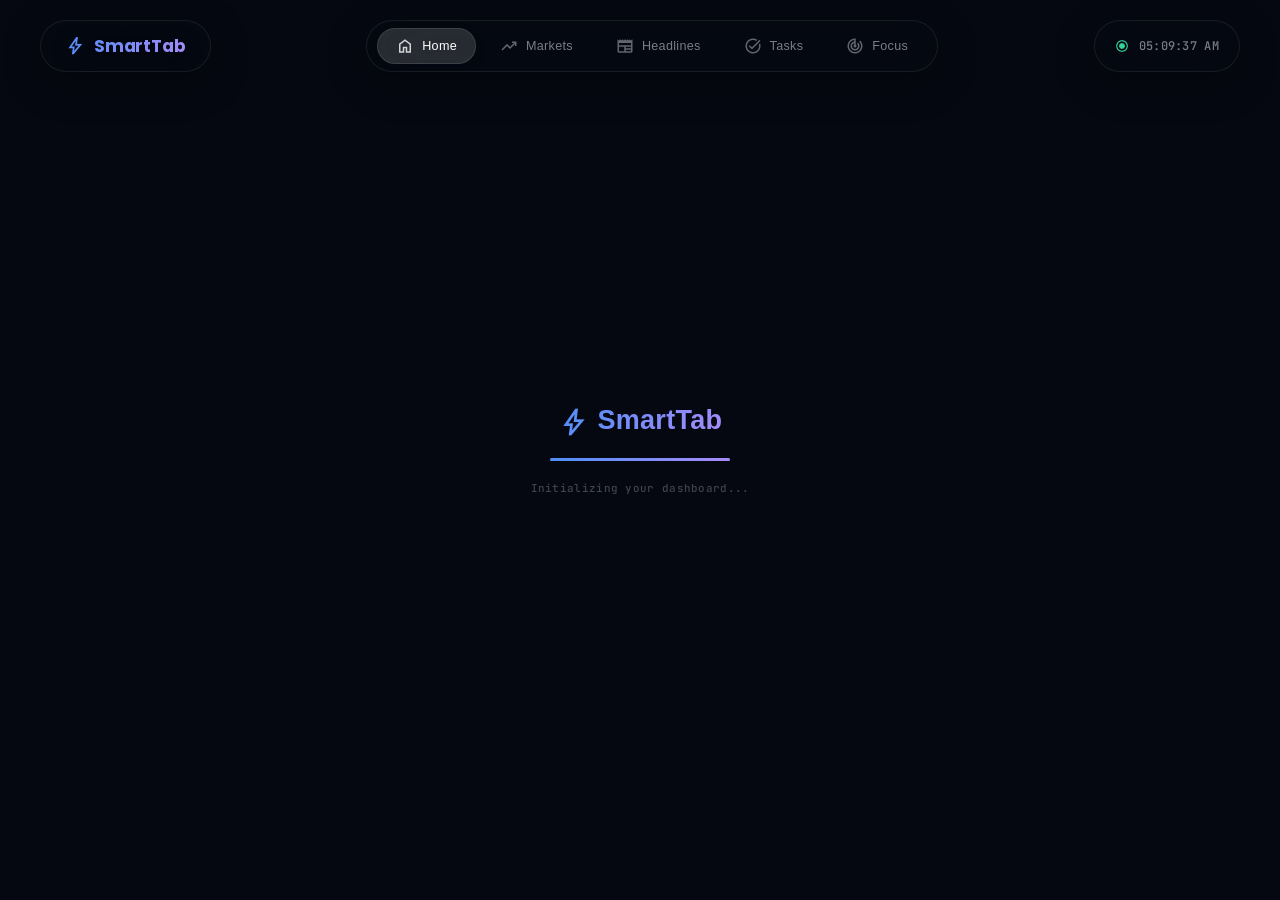
<file: index.html>
<!DOCTYPE html>
<html lang="en">
<head>
  <meta charset="UTF-8">
  <meta name="viewport" content="width=device-width, initial-scale=1.0">
  <title>Daily Smart Dashboard - Home</title>
  <link rel="preconnect" href="https://fonts.googleapis.com">
  <link href="https://fonts.googleapis.com/css2?family=Inter:wght@400;500;600&family=Poppins:wght@500;600;700;800&family=JetBrains+Mono:wght@400;500&display=swap" rel="stylesheet">
  <link rel="stylesheet" href="https://fonts.googleapis.com/css2?family=Material+Symbols+Outlined:opsz,wght,FILL,GRAD@20..48,100..700,0..1,-50..200" />
  <link rel="stylesheet" href="assets/css/style.css">
</head>
<body>

<!-- LOADER -->
<div class="loader-overlay" id="loader">
  <div class="loader-logo"><span class="material-symbols-outlined" style="font-size:32px">bolt</span> SmartTab</div>
  <div class="loader-bar-wrap"><div class="loader-bar"></div></div>
  <div class="loader-text">Initializing your dashboard...</div>
</div>



<!-- STAR CANVAS (layered on top of video) -->
<div class="bg-canvas" id="bgCanvas"></div>

<!-- TOAST CONTAINER -->
<div class="toast-container" id="toastContainer"></div>

<!-- NAVBAR PILLS -->
<nav class="nav-container">
  <div class="nav-pill nav-brand-pill">
    <div class="nav-brand"><span class="material-symbols-outlined">bolt</span> SmartTab</div>
  </div>
  
  <div class="nav-pill nav-links-pill">
    <div class="nav-links">
      <a class="nav-link active" href="index.html"><span class="material-symbols-outlined">home</span> Home</a>
      <a class="nav-link" href="markets.html"><span class="material-symbols-outlined">trending_up</span> Markets</a>
      <a class="nav-link" href="headlines.html"><span class="material-symbols-outlined">newspaper</span> Headlines</a>
      <a class="nav-link" href="tasks.html"><span class="material-symbols-outlined">task_alt</span> Tasks</a>
      <a class="nav-link" href="focus.html"><span class="material-symbols-outlined">track_changes</span> Focus</a>
    </div>
  </div>

  <div class="nav-pill nav-time-pill">
    <span class="material-symbols-outlined" style="font-size:14px;color:var(--accent3);animation: pulse 2s infinite;">radio_button_checked</span>
    <span id="liveTime">--:--:-- --</span>
  </div>
</nav>

<div class="page">

<!-- ══════════════ SECTION 1: HERO ══════════════ -->
<section id="hero" class="section">
  <div class="hero-headline">
    <div class="hero-tagline"><span class="material-symbols-outlined">bolt</span> Your Personal Intelligence Hub</div>
    <h1 class="hero-h1">Daily Smart Dashboard</h1>
    <p class="hero-sub">Weather · Markets · News · Insights · Tasks — all in one place</p>
  </div>

  <div class="hero-grid">
    <!-- Left: Clock + Date -->
    <div class="hero-left">
      <div class="glass hero-clock-card">
        <div class="hero-greeting" id="heroGreeting">Good Morning</div>
        <div class="hero-big-time" id="heroBigTime">--:--</div>
        <div class="hero-date-sub" id="heroDateSub">Loading date...</div>
        <div class="week-bar" id="weekBar" style="margin-top:20px;"></div>
      </div>

      <div class="glass date-card">
        <div class="date-left">
          <div class="date-day" id="dateDay">--</div>
          <div class="date-full" id="dateFull">Loading...</div>
          <div class="date-week" id="dateWeekNum"></div>
        </div>
        <div class="date-quote" id="dateQuoteWrap">
          <div class="date-quote-text" id="dateQuoteText">"The best way to predict the future is to create it."</div>
          <div class="date-quote-author" id="dateQuoteAuthor">Peter Drucker</div>
        </div>
      </div>
    </div>

    <!-- Right: Weather -->
    <div class="glass weather-card" id="weatherCard">
      <div class="weather-top">
        <div>
          <div class="weather-temp" id="wTemp">--°</div>
          <div class="weather-desc" id="wDesc">Loading weather...</div>
          <div class="weather-location" id="wLoc"><span class="material-symbols-outlined">location_on</span> Detecting...</div>
        </div>
        <div class="weather-icon" id="wIcon"><span class="material-symbols-outlined" style="font-size:48px">partly_cloudy_day</span></div>
      </div>
      <div class="weather-extra">
        <span><span class="material-symbols-outlined">humidity_percentage</span> <span id="wHum">--%</span></span>
        <span><span class="material-symbols-outlined">air</span> <span id="wWind">-- km/h</span></span>
        <span><span class="material-symbols-outlined">visibility</span> <span id="wVis">-- km</span></span>
      </div>
      <div class="forecast-strip" id="forecastStrip"></div>
    </div>
  </div>
</section>

</div><!-- /page -->

<script src="assets/js/script.js"></script>
</body>
</html>
</file>
<file: assets/css/style.css>
:root {
  --bg: #050810;
  --surface: rgba(255,255,255,0.04);
  --surface-hover: rgba(255,255,255,0.08);
  --border: rgba(255,255,255,0.08);
  --border-bright: rgba(255,255,255,0.18);
  --accent: #4f8ef7;
  --accent2: #a78bfa;
  --accent3: #34d399;
  --accent4: #fb923c;
  --text: #f0f4ff;
  --text-dim: rgba(240,244,255,0.5);
  --text-mute: rgba(240,244,255,0.25);
  --glow: rgba(79,142,247,0.25);
  --glow2: rgba(167,139,250,0.2);
  --card-blur: blur(20px);
  --radius: 20px;
  --radius-sm: 12px;
  --font-heading: 'Poppins', sans-serif;
  --font-body: 'Inter', sans-serif;
  --mono: 'JetBrains Mono', monospace;
  --section-gap: 80px;
  --element-gap: 40px;
}

*, *::before, *::after { box-sizing: border-box; margin: 0; padding: 0; }

html, body {
  height: 100%;
  background: linear-gradient(180deg, #511c8c 0%, #411a8d 33%, #201c6d 66%, #201c57 100%);
  background-attachment: fixed;
  color: var(--text);
  font-family: var(--font-body);
  font-size: 15px;
  font-weight: 500;
  letter-spacing: 0.3px;
  overflow-x: hidden;
  cursor: default;
  scroll-behavior: smooth;
}
.page {
  position: relative; z-index: 2;
  isolation: isolate;
  padding-top: 80px;
  overflow-x: hidden;
}
.material-symbols-outlined {
  font-variation-settings: 'FILL' 0, 'wght' 400, 'GRAD' 0, 'opsz' 24;
  vertical-align: middle;
  font-size: 1.2em;
  line-height: 1;
  display: inline-block;
}

/* ── VIDEO BACKGROUND (Removed) ── */
.video-bg-wrap { display: none; }

/* Star canvas on top of video */
.bg-canvas {
  position: fixed; inset: 0; z-index: 1;
  overflow: hidden; pointer-events: none;
}
.star {
  position: absolute;
  border-radius: 50%;
  background: white;
  animation: twinkle var(--dur, 3s) ease-in-out infinite var(--delay, 0s);
  opacity: 0;
}
@keyframes twinkle {
  0%, 100% { opacity: 0; transform: scale(0.5); }
  50% { opacity: var(--op, 0.6); transform: scale(1); }
}


/* ── LAYOUT ── */
.dashboard {
  position: relative; z-index: 2;
  isolation: isolate;
  min-height: 100vh;
  display: grid;
  grid-template-rows: auto auto 1fr auto;
  gap: var(--section-gap);
  padding: 60px 32px;
  max-width: 1600px;
  margin: 0 auto;
  animation: dashboardFadeIn 1s cubic-bezier(.22,1,.36,1) both;
}
@keyframes dashboardFadeIn {
  from { opacity: 0; transform: translateY(20px); }
  to   { opacity: 1; transform: translateY(0); }
}

/* ── TOP BAR ── */
.topbar {
  display: flex; align-items: center; justify-content: space-between;
  padding: 0 4px;
  animation: slideDown .8s cubic-bezier(.22,1,.36,1) .1s both;
}
@keyframes slideDown {
  from { opacity: 0; transform: translateY(-16px); }
  to   { opacity: 1; transform: translateY(0); }
}
.brand {
  font-family: var(--font-heading);
  font-weight: 700;
  font-size: 1.4rem;
  letter-spacing: -0.02em;
  background: linear-gradient(120deg, var(--accent) 0%, var(--accent2) 100%);
  -webkit-background-clip: text; 
  background-clip: text;
  -webkit-text-fill-color: transparent;
}
.live-time {
  font-family: var(--mono);
  font-size: .85rem;
  color: var(--text-dim);
  background: var(--surface);
  border: 1px solid var(--border);
  border-radius: 8px;
  padding: 6px 14px;
  letter-spacing: .04em;
}
.status-dot {
  display: inline-block; width: 7px; height: 7px;
  border-radius: 50%; background: var(--accent3);
  margin-right: 7px;
  box-shadow: 0 0 8px var(--accent3);
  animation: pulse 2s infinite;
}
@keyframes pulse { 0%,100%{opacity:1;} 50%{opacity:.4;} }

/* ── ROW 1: WEATHER + TICKER ── */
.row-top {
  display: grid;
  grid-template-columns: 360px 1fr;
  gap: var(--element-gap);
  animation: slideDown .8s cubic-bezier(.22,1,.36,1) .2s both;
}

/* ── GLASS CARD BASE ── */
.glass {
  background: var(--surface);
  backdrop-filter: var(--card-blur);
  -webkit-backdrop-filter: var(--card-blur);
  border: 1px solid var(--border);
  border-radius: var(--radius);
  position: relative;
  overflow: hidden;
  transition: border-color .3s, box-shadow .3s, transform .3s;
}
.glass::before {
  content: '';
  position: absolute; top: 0; left: 0; right: 0; height: 1px;
  background: linear-gradient(90deg, transparent, rgba(255,255,255,0.15), transparent);
}
.glass:hover {
  border-color: var(--border-bright);
  box-shadow: 0 8px 40px rgba(0,0,0,0.3), 0 0 0 1px var(--border-bright);
  transform: translateY(-2px);
}

/* ── WEATHER ── */
.weather-card {
  padding: 40px 32px;
  background: linear-gradient(135deg, rgba(79,142,247,0.12) 0%, rgba(167,139,250,0.08) 100%);
}
.weather-top {
  display: flex; align-items: flex-start; justify-content: space-between;
}
.weather-icon {
  font-size: 3.5rem;
  line-height: 1;
  filter: drop-shadow(0 0 12px rgba(255,200,50,0.5));
  animation: float 4s ease-in-out infinite;
}
@keyframes float { 0%,100%{transform:translateY(0);} 50%{transform:translateY(-6px);} }
.weather-temp {
  font-family: var(--font-heading);
  font-size: 3rem;
  font-weight: 600;
  line-height: 1;
  letter-spacing: -0.03em;
}
.weather-desc {
  font-size: .8rem;
  color: var(--text-dim);
  text-transform: uppercase;
  letter-spacing: .1em;
  margin-top: 4px;
}
.weather-location {
  font-size: .75rem;
  color: var(--accent);
  margin-top: 4px;
}
.forecast-strip {
  display: flex; gap: 10px; margin-top: 20px;
}
.forecast-item {
  flex: 1; text-align: center;
  background: rgba(255,255,255,0.04);
  border: 1px solid rgba(255,255,255,0.06);
  border-radius: 10px;
  padding: 8px 4px;
  font-size: .72rem;
  transition: background .2s;
}
.forecast-item:hover { background: rgba(255,255,255,0.08); }
.forecast-time { color: var(--text-dim); margin-bottom: 4px; font-family: var(--mono); }
.forecast-icon { font-size: 1.2rem; margin: 2px 0; }
.forecast-temp { color: var(--accent); font-weight: 600; }
.weather-extra {
  display: flex; gap: 16px; margin-top: 14px;
  font-size: .75rem; color: var(--text-dim);
}
.weather-extra span { display: flex; align-items: center; gap: 4px; }

/* ── MARKET CONTAINER ── */
.market-container {
  display: grid;
  grid-template-columns: repeat(auto-fit, minmax(400px, 1fr));
  gap: var(--element-gap);
  margin-top: 20px;
}
@media (max-width: 900px) {
  .market-container { grid-template-columns: 1fr; }
}

/* ── TICKER ── */
.ticker-card { padding: 0; display: flex; flex-direction: column; }
.ticker-header {
  display: flex; align-items: center; justify-content: space-between;
  padding: 18px 24px 12px;
  border-bottom: 1px solid var(--border);
}
.ticker-title {
  font-family: var(--font-heading);
  font-weight: 600; font-size: .9rem;
  letter-spacing: .05em; color: var(--text-dim);
  text-transform: uppercase;
}
.ticker-update { font-size: .7rem; color: var(--text-mute); font-family: var(--mono); }
.ticker-grid {
  display: grid;
  grid-template-columns: repeat(auto-fill, minmax(140px, 1fr));
  gap: 12px; padding: 24px 32px; flex: 1;
}
.ticker-item {
  background: rgba(255,255,255,0.04);
  backdrop-filter: blur(12px);
  -webkit-backdrop-filter: blur(12px);
  border: 1px solid rgba(255,255,255,0.08);
  border-radius: var(--radius-sm);
  padding: 12px 14px;
  transition: all .3s;
  cursor: default;
}
.ticker-item:hover {
  background: rgba(255,255,255,0.09);
  border-color: rgba(255,255,255,0.22);
  box-shadow: 0 4px 24px rgba(79,142,247,0.18);
  transform: translateY(-2px);
}
.ticker-symbol { font-family: var(--mono); font-size: .7rem; color: var(--text-mute); margin-bottom: 4px; }
.ticker-price { font-family: var(--font-heading); font-weight: 600; font-size: 1.1rem; letter-spacing: -0.01em; }
.ticker-change { font-size: .72rem; margin-top: 3px; font-family: var(--mono); }
.up { color: var(--accent3); } .down { color: #f87171; }

.marquee-bar {
  border-top: 1px solid var(--border);
  padding: 10px 0; overflow: hidden;
  position: relative;
}
.marquee-inner {
  display: flex; gap: 48px;
  animation: marquee 30s linear infinite;
  width: max-content;
}
@keyframes marquee { from{transform:translateX(0);} to{transform:translateX(-50%);} }
.marquee-item { font-family: var(--mono); font-size: .73rem; white-space: nowrap; color: var(--text-dim); }
.marquee-item .sym { color: var(--accent); margin-right: 6px; font-weight: 600; }

/* ── ROW 2: NEWS + INSIGHT + PRODUCTIVITY ── */
.row-main {
  display: grid;
  grid-template-columns: 1fr 1fr 380px;
  gap: var(--element-gap);
  animation: slideUp .8s cubic-bezier(.22,1,.36,1) .35s both;
}
@keyframes slideUp {
  from { opacity: 0; transform: translateY(20px); }
  to   { opacity: 1; transform: translateY(0); }
}

/* ── NEWS ── */
.news-card { padding: 32px 32px; }
.section-label {
  font-family: var(--font-heading);
  font-size: .72rem; font-weight: 700;
  text-transform: uppercase; letter-spacing: .12em;
  color: rgba(240,244,255,0.75);
  margin-bottom: 16px;
  display: flex; align-items: center; gap: 8px;
  text-shadow: 0 1px 8px rgba(0,0,0,0.5);
}
.section-label::after {
  content: ''; flex: 1; height: 1px;
  background: linear-gradient(90deg, var(--border), transparent);
}
.news-tabs {
  display: flex; gap: 8px; margin-bottom: 16px;
}
.tab-btn {
  padding: 5px 14px; border-radius: 20px;
  border: 1px solid rgba(255,255,255,0.08);
  background: rgba(255,255,255,0.04);
  backdrop-filter: blur(8px);
  -webkit-backdrop-filter: blur(8px);
  color: var(--text-dim);
  font-family: 'Space Grotesk', sans-serif;
  font-size: .75rem; font-weight: 500; cursor: pointer;
  transition: all .25s;
}
.tab-btn:hover {
  background: rgba(79,142,247,0.15);
  border-color: rgba(79,142,247,0.4);
  color: var(--text);
}
.tab-btn.active {
  background: var(--accent); color: white;
  border-color: var(--accent);
  box-shadow: 0 0 18px rgba(79,142,247,0.45);
}
.news-list { display: flex; flex-direction: column; gap: 10px; }
.news-item {
  display: flex; gap: 12px; align-items: flex-start;
  padding: 12px;
  border: 1px solid rgba(255,255,255,0.07);
  border-radius: var(--radius-sm);
  background: rgba(255,255,255,0.03);
  backdrop-filter: blur(10px);
  -webkit-backdrop-filter: blur(10px);
  cursor: pointer;
  text-decoration: none; color: inherit;
  transition: all .25s;
  position: relative; overflow: hidden;
}
.news-item::before {
  content: ''; position: absolute; left: 0; top: 0; bottom: 0;
  width: 3px;
  background: linear-gradient(180deg, var(--accent), var(--accent2));
  transform: scaleY(0); transform-origin: bottom;
  transition: transform .3s cubic-bezier(.22,1,.36,1);
}
.news-item:hover {
  background: rgba(255,255,255,0.08);
  border-color: rgba(255,255,255,0.2);
  transform: translateX(4px);
  box-shadow: 0 4px 20px rgba(79,142,247,0.12);
}
.news-item:hover::before { transform: scaleY(1); }
.news-num {
  font-family: var(--mono); font-size: .65rem;
  color: var(--accent); min-width: 20px; margin-top: 2px;
  font-weight: 700;
}
.news-content { flex: 1; }
.news-title { font-size: .82rem; font-weight: 500; line-height: 1.4; margin-bottom: 4px; }
.news-meta { font-size: .68rem; color: var(--text-mute); font-family: var(--mono); }
.news-arrow {
  color: var(--text-mute); font-size: .9rem;
  transition: transform .25s, color .25s;
}
.news-item:hover .news-arrow { transform: translateX(4px); color: var(--accent); }

.insight-card {
  padding: 32px;
  background: var(--surface);
  display: flex; flex-direction: column; gap: 24px;
  position: relative; overflow: hidden;
  z-index: 1;
}
.insight-bg-wrap {
  position: absolute; inset: 0; z-index: -1;
  pointer-events: none;
}
.insight-bg-layer {
  position: absolute; inset: 0;
  background-size: cover;
  background-position: center;
  opacity: 0;
  transition: opacity 0.5s ease-in-out;
  filter: brightness(0.35) saturate(1.2);
}
.insight-bg-layer.active { opacity: 1; }

.insight-rotator {
  flex: 1;
  display: flex; flex-direction: column;
  justify-content: center;
  min-height: 160px;
  position: relative;
}
.insight-type {
  font-family: var(--mono); font-size: .65rem;
  text-transform: uppercase; letter-spacing: .1em;
  color: var(--accent2); margin-bottom: 10px;
  display: flex; align-items: center; gap: 6px;
}
.insight-type-icon { font-size: .9rem; }
.insight-body {
  font-size: 1.05rem; font-weight: 500;
  line-height: 1.6;
  transition: all .5s cubic-bezier(.22,1,.36,1);
}
.insight-body.fade-out { opacity: 0; transform: translateY(10px); }
.insight-body.fade-in  { opacity: 1; transform: translateY(0); }
.insight-author { font-size: .75rem; color: var(--text-dim); margin-top: 8px; font-style: italic; }
.insight-dots { display: flex; gap: 6px; justify-content: center; }
.dot {
  width: 6px; height: 6px; border-radius: 50%;
  background: var(--border-bright); cursor: pointer;
  transition: all .3s;
}
.dot.active {
  background: var(--accent2);
  box-shadow: 0 0 8px var(--accent2);
  width: 20px; border-radius: 3px;
}
.insight-nav { display: flex; gap: 8px; justify-content: flex-end; }
.insight-btn {
  width: 32px; height: 32px;
  border-radius: 50%; border: 1px solid var(--border);
  background: transparent; color: var(--text-dim);
  cursor: pointer; font-size: .9rem;
  transition: all .25s; display: flex; align-items: center; justify-content: center;
}
.insight-btn:hover { border-color: var(--accent2); color: var(--accent2); background: rgba(167,139,250,0.1); }

/* ── DATE CARD ── */
.date-card {
  padding: 24px 32px;
  background: linear-gradient(135deg, rgba(52,211,153,0.08) 0%, rgba(79,142,247,0.06) 100%);
  display: flex; align-items: center; justify-content: space-between; gap: 40px;
}
.date-left { flex-shrink: 0; }
.date-quote {
  flex: 1; text-align: right; border-left: 1px solid var(--border);
  padding-left: 32px; max-width: 500px;
  animation: heroFadeIn 1s cubic-bezier(.22,1,.36,1) .3s both;
}
.date-quote-text {
  font-size: 1.05rem; font-style: italic; line-height: 1.45;
  color: var(--text); margin-bottom: 6px;
  text-shadow: 0 2px 12px rgba(0,0,0,0.4);
}
.date-quote-author {
  font-size: 0.72rem; color: var(--accent3); font-weight: 700;
  text-transform: uppercase; letter-spacing: 0.12em;
}
.date-day {
  font-family: var(--font-heading);
  font-size: 3.2rem; font-weight: 600;
  letter-spacing: -0.04em;
  line-height: 1;
  background: linear-gradient(120deg, var(--accent3) 0%, var(--accent) 100%);
  -webkit-background-clip: text;
  background-clip: text;
  -webkit-text-fill-color: transparent;
  filter: drop-shadow(0 2px 8px rgba(0,0,0,0.8));
}
.date-full { font-size: .85rem; color: var(--text-dim); margin-top: 6px; font-weight: 600; }
.date-week { font-family: var(--mono); font-size: .7rem; color: var(--text-mute); margin-top: 4px; }
.week-bar {
  display: flex; gap: 5px; margin-top: 14px;
}
.week-day {
  flex: 1; text-align: center; padding: 6px 2px;
  font-size: .65rem; font-family: var(--mono);
  border-radius: 6px; border: 1px solid var(--border);
  color: var(--text-mute);
  transition: all .25s;
}
.week-day.today {
  background: rgba(52,211,153,0.15);
  border-color: var(--accent3);
  color: var(--accent3);
  font-weight: 700;
}

/* ── TODO ── */
.todo-card { padding: 32px 32px; display: flex; flex-direction: column; }
.todo-input-row {
  display: flex; gap: 8px; margin-bottom: 14px;
}
.todo-input {
  flex: 1; background: rgba(255,255,255,0.05);
  border: 1px solid var(--border);
  border-radius: var(--radius-sm);
  padding: 10px 14px; color: var(--text);
  font-family: 'Space Grotesk', sans-serif; font-size: .83rem;
  outline: none; transition: border-color .25s;
}
.todo-input::placeholder { color: var(--text-mute); }
.todo-input:focus { border-color: var(--accent); box-shadow: 0 0 0 3px rgba(79,142,247,0.15); }
.btn-add {
  padding: 10px 16px; border-radius: var(--radius-sm);
  background: var(--accent); color: white; border: none;
  font-family: 'Space Grotesk', sans-serif; font-size: .8rem;
  font-weight: 600; cursor: pointer; transition: all .25s;
  white-space: nowrap;
}
.btn-add:hover { background: #6fa3f9; box-shadow: 0 0 20px rgba(79,142,247,0.4); transform: scale(1.02); }
.todo-list { flex: 1; display: flex; flex-direction: column; gap: 7px; overflow-y: auto; max-height: 260px; }
.todo-list::-webkit-scrollbar { width: 4px; }
.todo-list::-webkit-scrollbar-track { background: transparent; }
.todo-list::-webkit-scrollbar-thumb { background: var(--border-bright); border-radius: 2px; }
.todo-item {
  display: flex; align-items: center; gap: 10px;
  padding: 10px 12px;
  border: 1px solid rgba(255,255,255,0.08);
  border-radius: 10px;
  background: rgba(255,255,255,0.04);
  backdrop-filter: blur(8px);
  -webkit-backdrop-filter: blur(8px);
  transition: all .25s;
  animation: todoSlide .35s cubic-bezier(.22,1,.36,1);
}
.todo-item:hover {
  background: rgba(255,255,255,0.08);
  border-color: rgba(255,255,255,0.18);
  box-shadow: 0 2px 12px rgba(0,0,0,0.2);
}
@keyframes todoSlide {
  from { opacity: 0; transform: translateX(-12px); }
  to   { opacity: 1; transform: translateX(0); }
}
.todo-item.done { opacity: .45; }
.todo-item.done .todo-text { text-decoration: line-through; color: var(--text-mute); }
.todo-item.removing { animation: todoRemove .3s forwards; }
@keyframes todoRemove {
  to { opacity: 0; transform: translateX(12px); height: 0; padding: 0; margin: 0; }
}
.todo-check {
  width: 18px; height: 18px; border-radius: 50%;
  border: 2px solid var(--border-bright);
  background: transparent; cursor: pointer;
  transition: all .25s; flex-shrink: 0;
  display: flex; align-items: center; justify-content: center;
  font-size: .65rem;
}
.todo-item.done .todo-check {
  background: var(--accent3); border-color: var(--accent3);
  color: white;
}
.todo-text { flex: 1; font-size: .82rem; }
.todo-del {
  color: var(--text-mute); cursor: pointer; font-size: .8rem;
  background: none; border: none;
  transition: color .2s; padding: 2px 4px;
}
.todo-del:hover { color: #f87171; }
.todo-footer {
  display: flex; align-items: center; justify-content: space-between;
  margin-top: 12px; padding-top: 12px;
  border-top: 1px solid var(--border);
  font-size: .72rem; color: var(--text-mute);
}
.btn-clear {
  font-size: .72rem; color: #f87171;
  background: transparent; border: 1px solid rgba(248,113,113,0.3);
  border-radius: 6px; padding: 4px 10px;
  cursor: pointer; transition: all .25s;
  font-family: 'Space Grotesk', sans-serif;
}
.btn-clear:hover { background: rgba(248,113,113,0.1); border-color: #f87171; }

/* ── BOTTOM ROW: GAME ── */
.row-bottom {
  display: grid;
  grid-template-columns: 1fr 380px;
  gap: var(--element-gap);
  animation: slideUp .8s cubic-bezier(.22,1,.36,1) .5s both;
}

/* ── GAME ZONE ── */
.game-card { padding: 32px 32px; }
.game-launch-area { display: flex; flex-direction: column; align-items: center; gap: 16px; }
.game-preview-btn {
  width: 100%; height: 160px;
  border: 2px dashed rgba(251,146,60,0.3);
  border-radius: var(--radius-sm);
  background: linear-gradient(135deg, rgba(251,146,60,0.06) 0%, rgba(167,139,250,0.06) 100%);
  cursor: pointer; position: relative; overflow: hidden;
  display: flex; align-items: center; justify-content: center;
  flex-direction: column; gap: 10px;
  transition: all .3s; color: var(--text-dim); font-size: .85rem;
}
.game-preview-btn:hover { border-color: var(--accent4); background: rgba(251,146,60,0.1); }
.game-preview-btn .game-icon { font-size: 2.5rem; animation: float 3s ease-in-out infinite; }
.game-preview-btn .game-hint { font-size: .7rem; color: var(--text-mute); }
/* inline grid-game */
#gridGame { width: 100%; display: none; flex-direction: column; align-items: center; gap: 10px; }
#gridGame.active { display: flex; }
.game-score-bar {
  width: 100%; display: flex; justify-content: space-between; align-items: center;
  font-family: var(--mono); font-size: .75rem; color: var(--text-dim);
}
.game-score-val { color: var(--accent4); font-size: 1.1rem; font-weight: 700; }
#gameGrid {
  display: grid; gap: 4px;
  background: rgba(255,255,255,0.03);
  border: 1px solid var(--border); border-radius: 10px; padding: 8px;
}
.gcell {
  width: 32px; height: 32px; border-radius: 6px;
  cursor: pointer; transition: transform .15s, opacity .2s;
  border: 1px solid rgba(255,255,255,0.05);
}
.gcell:hover { transform: scale(1.1); }
.gcell.matched { animation: cellPop .3s forwards; }
@keyframes cellPop { 0%{transform:scale(1.2);} 50%{transform:scale(0.8);opacity:.5;} 100%{transform:scale(0);opacity:0;} }
.game-controls { display: flex; gap: 8px; }
.btn-game {
  padding: 7px 16px; border-radius: 8px;
  border: 1px solid var(--border); background: transparent;
  color: var(--text-dim); font-family: 'Space Grotesk', sans-serif;
  font-size: .75rem; cursor: pointer; transition: all .25s;
}
.btn-game:hover, .btn-game.primary { background: var(--accent4); border-color: var(--accent4); color: white; box-shadow: 0 0 16px rgba(251,146,60,0.3); }

/* ── MINI STATS ── */
.stats-card { padding: 32px 32px; display: flex; flex-direction: column; gap: 14px; }
.stat-row {
  display: flex; flex-direction: column; gap: 6px;
}
.stat-label { font-size: .72rem; color: var(--text-mute); display: flex; justify-content: space-between; }
.stat-label span { color: var(--text-dim); font-family: var(--mono); font-size: .7rem; }
.stat-bar {
  height: 6px; border-radius: 3px;
  background: rgba(255,255,255,0.05);
  overflow: hidden;
}
.stat-fill {
  height: 100%; border-radius: 3px;
  transition: width 1.5s cubic-bezier(.22,1,.36,1);
  width: 0;
}
.stat-fill.blue { background: linear-gradient(90deg, var(--accent), #93c5fd); }
.stat-fill.purple { background: linear-gradient(90deg, var(--accent2), #c4b5fd); }
.stat-fill.green { background: linear-gradient(90deg, var(--accent3), #6ee7b7); }
.stat-fill.orange { background: linear-gradient(90deg, var(--accent4), #fdba74); }

/* ── SCROLLBAR ── */
::-webkit-scrollbar { width: 5px; }
::-webkit-scrollbar-track { background: transparent; }
::-webkit-scrollbar-thumb { background: var(--border-bright); border-radius: 3px; }

/* ── LOADING OVERLAY ── */
.loader-overlay {
  position: fixed; inset: 0; z-index: 999;
  background: var(--bg);
  display: flex; flex-direction: column; align-items: center; justify-content: center;
  gap: 20px;
  transition: opacity .6s, visibility .6s;
}
.loader-overlay.hide { opacity: 0; visibility: hidden; }
.loader-logo {
  font-family: 'Syne', sans-serif; font-size: 1.8rem; font-weight: 800;
  background: linear-gradient(120deg, var(--accent), var(--accent2));
  -webkit-background-clip: text;
  background-clip: text;
  -webkit-text-fill-color: transparent;
  animation: logoPulse 1.5s ease-in-out infinite;
}
@keyframes logoPulse { 0%,100%{opacity:.6;} 50%{opacity:1;} }
.loader-bar-wrap {
  width: 180px; height: 3px; background: rgba(255,255,255,0.06); border-radius: 2px;
}
.loader-bar {
  height: 100%; background: linear-gradient(90deg, var(--accent), var(--accent2));
  border-radius: 2px;
  animation: loadBar 1.4s cubic-bezier(.22,1,.36,1) forwards;
}
@keyframes loadBar { from{width:0} to{width:100%} }
.loader-text { font-size: .73rem; color: var(--text-mute); font-family: var(--mono); }

/* ── TOAST ── */
.toast-container { position: fixed; bottom: 24px; right: 24px; z-index: 100; display: flex; flex-direction: column; gap: 8px; }
.toast {
  padding: 12px 18px; border-radius: 10px;
  border: 1px solid var(--border-bright);
  background: rgba(10,15,30,0.9);
  backdrop-filter: blur(12px);
  font-size: .78rem; color: var(--text);
  animation: toastIn .4s cubic-bezier(.22,1,.36,1);
  max-width: 280px;
}
@keyframes toastIn { from{opacity:0;transform:translateX(20px);} to{opacity:1;transform:translateX(0);} }

/* ── NAV PILLS (Pill-Style Navbar) ── */
.nav-container {
  position: fixed; top: 20px; left: 0; right: 0; z-index: 1000;
  display: flex; align-items: center; justify-content: space-between;
  padding: 0 40px; pointer-events: none;
}
.nav-pill {
  border-radius: 50px;
  background: rgba(5,10,20,0.4);
  backdrop-filter: blur(28px); -webkit-backdrop-filter: blur(28px);
  border: 1px solid rgba(255,255,255,0.08);
  display: flex; align-items: center; gap: 10px;
  pointer-events: auto;
  box-shadow: 0 10px 40px rgba(0,0,0,0.25);
  transition: all 0.4s cubic-bezier(.22,1,.36,1);
  height: 52px;
}
.nav-pill:hover {
  background: rgba(5,10,20,0.65);
  border-color: rgba(255,255,255,0.15);
  transform: translateY(-2px);
  box-shadow: 0 14px 48px rgba(0,0,0,0.35);
}
.nav-brand-pill { padding: 0 24px; }
.nav-links-pill { padding: 0 10px; }
.nav-time-pill { padding: 0 20px; font-family: var(--mono); font-size: .8rem; color: var(--text-dim); }

.nav-brand {
  font-family: var(--font-heading); font-weight: 700; font-size: 1.15rem;
  background: linear-gradient(120deg, var(--accent), var(--accent2));
  -webkit-background-clip: text;
  background-clip: text;
  -webkit-text-fill-color: transparent;
  filter: drop-shadow(0 2px 8px rgba(0,0,0,0.5));
  letter-spacing: -0.01em; display: flex; align-items: center; gap: 8px;
}
.nav-links { display: flex; align-items: center; gap: 5px; }
.nav-link {
  padding: 8px 18px; border-radius: 40px;
  font-family: 'Space Grotesk', sans-serif; font-size: .84rem; font-weight: 500;
  color: var(--text-dim); text-decoration: none;
  transition: all .25s; display: flex; align-items: center; gap: 8px;
  border: 1px solid transparent;
}
.nav-link .material-symbols-outlined { font-size: 18px; opacity: 0.8; }
.nav-link:hover { color: var(--text); background: rgba(255,255,255,0.08); }
.nav-link.active {
  background: rgba(255,255,255,0.14);
  color: #ffffff;
  border-color: rgba(255,255,255,0.1);
  box-shadow: 0 4px 12px rgba(0,0,0,0.1);
}

/* ── PAGE WRAPPER ── */
.page { padding-top: 64px; position: relative; z-index: 2; isolation: isolate; }

/* ── SECTION WRAPPER ── */
.section {
  max-width: 1600px; margin: 0 auto;
  padding: 80px 40px;
  position: relative; z-index: 2;
}
.section-title {
  font-family: var(--font-heading); font-weight: 700;
  font-size: 24px; letter-spacing: 0.3px;
  color: var(--text);
  -webkit-text-fill-color: unset;
  background: none;
  text-shadow: 0 2px 16px rgba(0,0,0,0.6);
  margin-bottom: 40px;
  display: flex; align-items: center; gap: 12px;
}
.section-title::after {
  content: ''; flex: 1; height: 1px;
  background: linear-gradient(90deg, var(--border-bright), transparent);
  margin-left: 16px;
}
.section-divider {
  border: none; height: 1px;
  background: linear-gradient(90deg, transparent, rgba(255,255,255,0.15), transparent);
  margin: 0;
  position: relative; z-index: 2;
}

/* ── HERO SECTION ── */
#hero {
  min-height: calc(100vh - 64px);
  display: flex; flex-direction: column;
  justify-content: center;
}
.hero-headline {
  text-align: center;
  margin-bottom: 60px;
  animation: heroFadeIn 1s cubic-bezier(.22,1,.36,1) .2s both;
}
@keyframes heroFadeIn {
  from { opacity: 0; transform: translateY(-24px); }
  to   { opacity: 1; transform: translateY(0); }
}
.hero-tagline {
  font-family: var(--mono); font-size: .8rem; color: #ffffff;
  font-weight: 700;
  letter-spacing: .2em; text-transform: uppercase;
  margin-bottom: 14px; display: flex; align-items: center; justify-content: center; gap: 8px;
  text-shadow: 0 1px 8px rgba(0,0,0,0.8);
}
.hero-h1 {
  font-family: var(--font-heading); font-weight: 700;
  font-size: clamp(2.8rem, 6vw, 4.5rem);
  letter-spacing: -0.04em; line-height: 1.05;
  background: linear-gradient(135deg, #ffffff 0%, #93c5fd 40%, var(--accent2) 80%);
  -webkit-background-clip: text;
  background-clip: text;
  -webkit-text-fill-color: transparent;
  filter: drop-shadow(0 2px 12px rgba(0,0,0,0.7));
  animation: gradientShift 6s ease-in-out infinite alternate;
}
@keyframes gradientShift {
  0%   { background-position: 0% 50%; }
  100% { background-position: 100% 50%; }
}
.hero-sub {
  font-size: 1rem; color: rgba(240,244,255,0.85); margin-top: 12px;
  font-weight: 500;
  text-shadow: 0 2px 12px rgba(0,0,0,0.8);
}
.hero-grid {
  display: grid; grid-template-columns: 1fr 400px;
  gap: 32px; align-items: start;
  animation: heroFadeIn 1s cubic-bezier(.22,1,.36,1) .5s both;
}
.hero-left { display: flex; flex-direction: column; gap: 24px; }
.hero-clock-card {
  padding: 40px 36px;
  background: linear-gradient(135deg, rgba(79,142,247,0.1) 0%, rgba(167,139,250,0.06) 100%);
}
.hero-greeting {
  font-family: var(--mono); font-size: .75rem; color: var(--accent);
  text-transform: uppercase; letter-spacing: .15em; margin-bottom: 8px;
  text-shadow: 0 1px 12px rgba(0,0,0,0.8);
}
.hero-big-time {
  font-family: var(--font-heading); font-weight: 600;
  font-size: clamp(3rem, 7vw, 5rem);
  letter-spacing: -0.04em; line-height: 1;
  background: linear-gradient(120deg, #fff, var(--accent));
  -webkit-background-clip: text;
  background-clip: text;
  -webkit-text-fill-color: transparent;
  filter: drop-shadow(0 2px 12px rgba(0,0,0,0.8));
}
.hero-date-sub { font-size: .9rem; color: var(--text-dim); margin-top: 10px; }

/* ── MARKETS TICKER SECTION ── */

.markets-bar {
  border-top: 1px solid var(--border);
  border-bottom: 1px solid var(--border);
  background: rgba(255,255,255,0.02);
}
.markets-inner {
  max-width: 1600px; margin: 0 auto;
  padding: 0 40px;
}
.markets-header {
  display: flex; align-items: center; justify-content: space-between;
  padding: 20px 0 14px;
  border-bottom: 1px solid var(--border);
}
.markets-title {
  font-family: var(--font-heading); font-weight: 700; font-size: .9rem;
  letter-spacing: .06em; color: #ffffff; text-transform: uppercase;
  text-shadow: 0 1px 8px rgba(0,0,0,0.8);
}

/* ── INSIGHTS SECTION 2-col ── */
.insights-grid {
  display: grid; grid-template-columns: 60% 1fr; gap: 32px;
}

/* ── TASKS SECTION ── */
.tasks-inner { max-width: 860px; margin: 0 auto; }

/* ── RESPONSIVENESS (BREAKPOINTS) ── */
@media (max-width: 1200px) {
  .markets-inner { padding: 0 20px; }
  .hero-grid { gap: 24px; }
}

@media (max-width: 1100px) {
  .hero-grid { grid-template-columns: 1fr; gap: 32px; }
  .insights-grid { grid-template-columns: 1fr; }
  .row-bottom { grid-template-columns: 1fr; }
  .hero-headline { text-align: center; margin-bottom: 40px; }
}

@media (max-width: 768px) {
  :root { --section-gap: 40px; }
  .section { padding: 40px 20px; }
  .page { padding-top: 132px; }
  
  /* Nav Pills Mobile */
  .nav-container { top: 12px; padding: 0 16px; flex-wrap: wrap; justify-content: center; gap: 8px; }
  .nav-pill { height: 42px; scale: 0.95; box-shadow: 0 4px 12px rgba(0,0,0,0.2); }
  .nav-brand-pill { order: 1; padding: 0 16px; }
  .nav-time-pill { order: 2; padding: 0 14px; font-size: 0.75rem; }
  .nav-links-pill { order: 3; width: 100%; justify-content: center; padding: 0 6px; }
  .nav-link { padding: 6px 12px; font-size: 0.78rem; gap: 4px; }
  .nav-link .material-symbols-outlined { font-size: 16px; }

  /* Hero Mobile */
  .hero-h1 { font-size: 2.8rem; letter-spacing: -0.02em; }
  .hero-big-time { font-size: 3.2rem; }
  .hero-sub { font-size: 0.85rem; }
  
  /* Date Card Mobile */
  .date-card { flex-direction: column; text-align: center; gap: 20px; padding: 24px 20px; }
  .date-quote { border-left: none; border-top: 1px solid var(--border); padding: 16px 0 0; text-align: center; max-width: 100%; }

  /* Weather Mobile */
  .weather-forecast { grid-template-columns: repeat(2, 1fr); gap: 10px; }
  
  /* Insights Mobile */
  .insight-card { padding: 24px; min-height: 480px; }
  .insight-body { font-size: 1.4rem; }
}

@media (max-width: 480px) {
  .section { padding: 32px 16px; }
  .hero-h1 { font-size: 2rem; }
  .hero-big-time { font-size: 2.4rem; }
  .nav-brand { font-size: 1rem; }
  .nav-link { padding: 5px 8px; font-size: 0.7rem; }
  .nav-link span { display: none; } /* Hide icons on tiny screens */
  
  .date-day { font-size: 2.5rem; }
  .weather-temp { font-size: 2.8rem; }
  .weather-icon-large .material-symbols-outlined { font-size: 48px; }
  
  .stats-card, .game-card { padding: 20px 16px; }
  .todo-input-wrap { flex-direction: column; }
  .todo-input-wrap input { width: 100%; }
}
</file>
